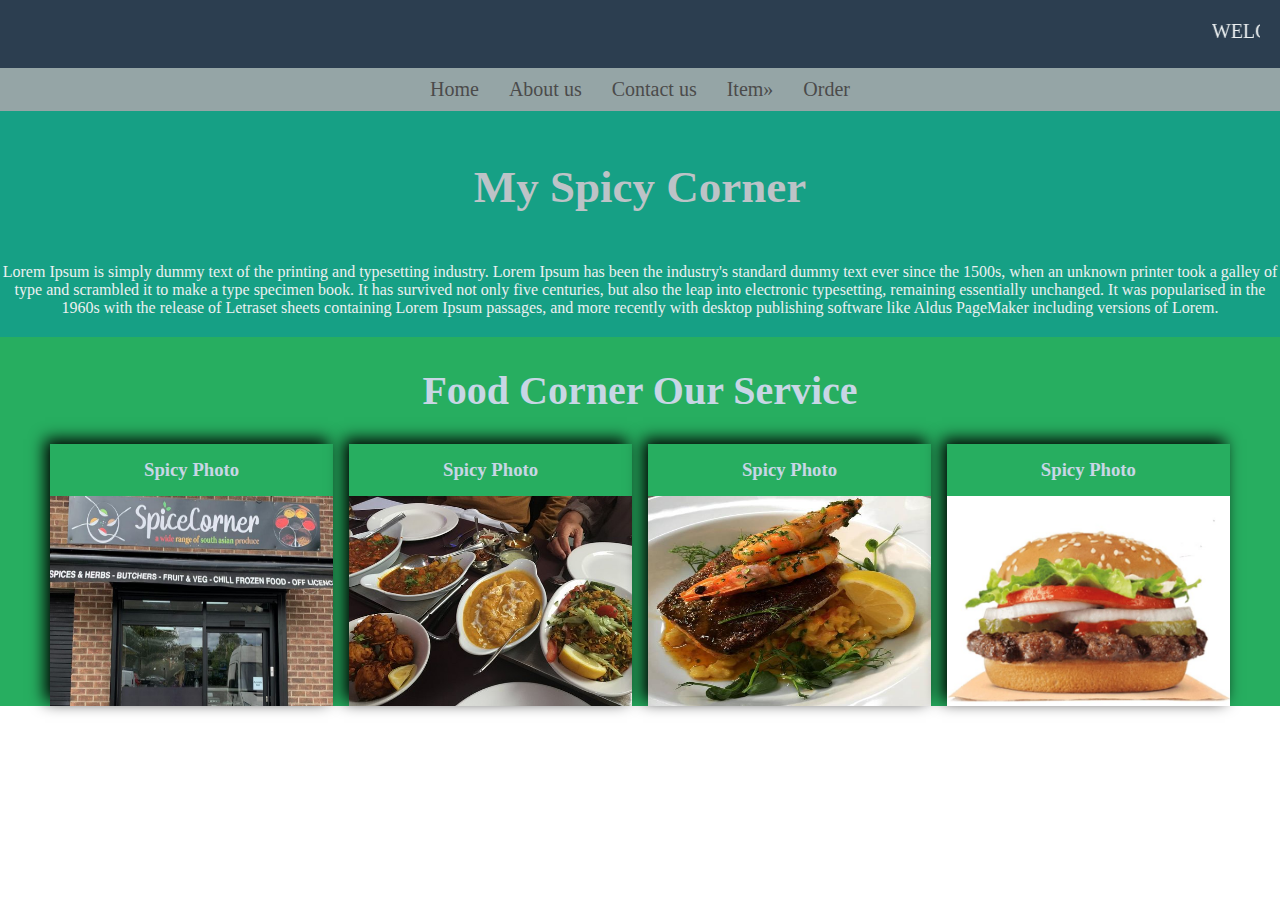
<file: Others People Assisment/obayed/indix.html>
<!DOCTYPE html>
<html>
  <head>
     <meta charset="utf-8">
	 <meta name="viewport" content="width=device-width, initial-scale=1.0">
     <title>
       my websit
     </title>
     <link rel="stylesheet" href="style.css"/>
  </head>
  <body>
     <div class="welcome">
        <marquee>WELCOME TO OUR SPICY CORNER.</marquee>
	 </div>
	 <nav class="menu">
	     <ul>
		   <li><a href="#">Home</a></li>
		   <li><a href="#">About us</a></li>
		   <li><a href="#">Contact us</a></li>
		   <li><a href="#">Item&raquo;</a>
		      <ul>
			     <li><a href="">Burger King Whopper</a></li>
			     <li><a href="">Five Guys Cheeseburger</a></li>
			     <li><a href="">KFC Original Recipe Chicken</a></li>
			     <li><a href="">White Castle Sliders</a></li>
			     <li><a href="">Arby's Roast Beef Sandwich</a></li>
			     <li><a href="">Sonic Cherry Limeade</a></li>
			  </ul>
		   </li>
		   <li><a href="#">Order</a></li>
		 </ul>
	 </nav>
	 <div class="wrapper">
	     <h1>My Spicy Corner</h1>
		 <p>Lorem Ipsum is simply dummy text of the printing and typesetting industry. Lorem Ipsum has been the industry's standard dummy text ever since the 1500s, when an unknown printer took a galley of type and scrambled it to make a type specimen book. It has survived not only five centuries, but also the leap into electronic typesetting, remaining essentially unchanged. It was popularised in the 1960s with the release of Letraset sheets containing Lorem Ipsum passages, and more recently with desktop publishing software like Aldus PageMaker including versions of Lorem.</p>
		 <button>GET POST</button>
	 </div>
	 <div class="section">
	     <div class="container">
             <div class="section_title">
			    <h2>Food Corner Our Service</h2>
			 </div> 
			 <div class="content">
			     <div class="item">
				      <h3>Spicy Photo</h3>
				     <img src="img/spicy_1.jpg" alt="spicy photo">
				 </div>
				 <div class="item">
				      <h3>Spicy Photo</h3>
				     <img src="img/spicy_2.jpg" alt="spicy photo">
				 </div>
				 <div class="item">
				      <h3>Spicy Photo</h3>
				     <img src="img/spicy_3.jpg" alt="spicy photo">
				 </div>
				 <div class="item">
				      <h3>Spicy Photo</h3>
				     <img src="img/spicy_6.jpg" alt="spicy photo">
				 </div>
			 </div>
		 </div>
	 </div>
 </body>
</html>
</file>
<file: Others People Assisment/obayed/style.css>
*{
	margin:0;
	padding:0;
}
img{
	width:100%;
	height:auto;
	display:block;
}
.welcome{
	background:#2c3e50;
	color:#ecf0f1;
	padding:20px;
    font-size:20px;
}
.menu{
	background:#95a5a6;
}
.menu > ul{
	display:flex;
	justify-content:center;
}
.menu ul li{
	list-style:none;
	position:relative;
}
.menu ul ul{
	display:none;
	position:absolute;
	top:100%;
	left:0;
	display:none;
	background:#95a5a6;
}
.menu ul li:hover ul{
	display:block;
}
.menu ul li a{
	color:#4b4b4b;
	padding:10px 15px;
	text-decoration:none;
	font-size:20px;
	display:block;
}
.menu ul li a:hover{
	color:#d2dae2;
	background:#1e272e;
}
.wrapper{
	background:#16a085;
	padding:20px 0;
	text-align:center;
}
.wrapper h1{
	margin-bottom:20px;
	color:#bdc3c7;
	font-size:45px;
	padding:30px;
}
.wrapper p{
	color:#ecf0f1;
}
.wrapper button{
	display:none;
}
.section{
	background:#27ae60;
	color:#c8d6e5;
	padding:0 50px;
}
.container{
	text-align:center;
	width:100%;
	margin:0 auto;
}
.section_title h2{
	padding:30px;
	font-size:40px;
}
.content{
	display:flex;
	justify-content:space-between;
	flex-wrap:wrap;
}
.content .item{
	width:24%;
	box-shadow:-5px -5px 15px #000;
}
.content .item img{
	height:210px;
}
.item h3{
	padding:15px;
}
.item:hover img{
	transform:scale(1.1);
}
/*medium screen*/
@media(max-width:1000px){
	.wrapper{
		background:#9b59b6;
	}
	.content .item{
	width:48%;
}
}


/*smal screen*/
@media(max-width:500px){
	.wrapper{
		background:#3498db;
		color;#7f8c8d;
	}
	.content .item{
	width:100%;
}
.wrapper p{
	display:none;
}
.wrapper button{
	display:inline-block;
	background:transparent;
	color:#fff;
	padding:5px 10px;
	border:1px solid red;
	border-radius:15px;
}
}
</file>
